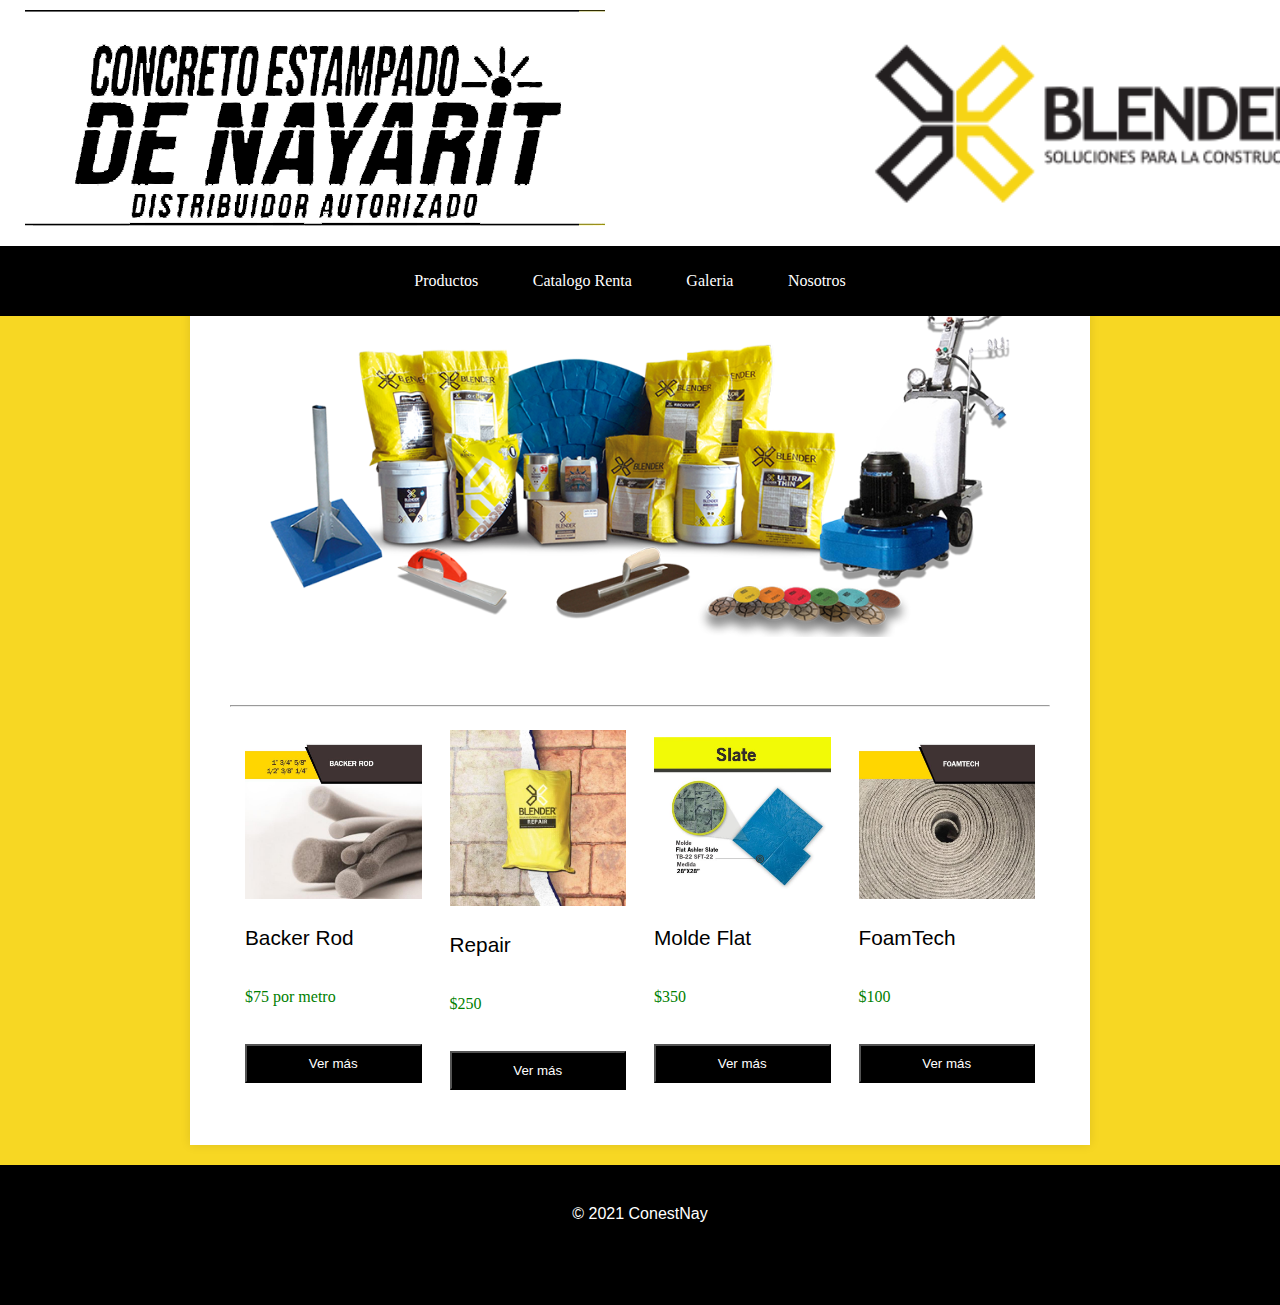
<file: index.html>
<!DOCTYPE html>
<html>
<head>
	<title>
		Concretos Estampados de Nayarit
	</title>
	<link rel="stylesheet" type="text/css" href="style/style.css">
	<style type="text/css"></style>
<header> <!-- Cabecera -->
	<table id="header" cellpadding="10px" border="0" cellspacing="0">
		<tr>
			<td width="33%"><a href="index.html"><img src="source/nombre.png" alt="negocio-logo" id="negocio-logo"></a></td>
			<td align="center" ><h2></h2></td>
			<td width="33%" align="right"><img src="source/logo.png" alt="blender-logo" id="blender-logo" ></td>
		</tr>
		<tr id="menu" >
			<!-- Codigo basura que puede servir -->
			<!-- <td></td>	
				<td class="nav"><a href="#"><button>Productos</button></a></td>
				<td class="nav"><a href="#"><button>Renta</button></a></td>
				<td class="nav"><a href="#"><button>Galeria</button></a></td>
				<td class="nav"><a href="#"><button>Nosotros</button></a></td>
			<td></td> -->
			<td colspan="4" align="center">	<!-- Menu -->
				<nav>
					<ul>
						<li><a href="venta.html">Productos</a></li>
						<li><a href="renta.html">Catalogo Renta</a></li>
						<li><a href="galeria.html">Galeria</a></li>
						<li><a href="nosotros.html">Nosotros</a></li>
					</ul>
				</nav>
			</td>
		</tr>
	</table>
</header>
</head>

<body>
<section id="container"> <!-- Contenido del body de la pagina -->	
<div class="content"> <!-- Este div contiene divs anidados -->
	<div class="content"> <!-- Banner -->
					<!-- <img src="source/banner.png"> -->

		<div class="slider">
			<ul>
				<li><img src="source/banner.png" alt=""></li>
				<li><img src="source/banner_sellador.jpg" alt=""></li>
				<li><img src="source/banner_dye.jpg" alt=""></li>
				<li><img src="source/banner_bond.jpg" alt=""></li>
			</ul>
		</div>
	</div>
	<hr>
	
	<table id="Productos" border="0"> <!-- Productos "estrella" -->
		<tr>
			<td width="25%">
				<table width="100%" cellpadding="10px"> <!-- Prodcuto -->
					<tr><!-- Imagen -->
						<td>
							<a href="pagina_productos.html#101"><img src="source/backerrod_venta.jpg"></a><!-- imagen del producto -->
						</td>
					</tr>
					<tr ><!-- Nombre -->
						<td>
							<a href="pagina_productos.html#101">Backer Rod</a>
						</td>
					</tr>
					<tr><!-- Precio -->
						<td>
							<p class="precio">$75 por metro</p>
						</td>
					</tr>
					<tr><!-- Boton -->
						<td>
							 <a href="pagina_productos.html#101">
							 	<button class="ir">
									Ver más
								</button>	
							 </a>	 
						</td>
					</tr>
				</table>
			</td>
			<td width="25%">
				<table width="100%" cellpadding="10px"> <!-- Prodcuto -->
					<tr><!-- Imagen -->
						<td>
							<a href="pagina_productos.html#102"><img src="source/repair_venta.jpg"></a><!-- imagen del producto -->
						</td>
					</tr>
					<tr ><!-- Nombre -->
						<td>
							<a href="pagina_productos.html#102">Repair</a>
						</td>
					</tr>
					<tr><!-- Precio -->
						<td>
							<p class="precio">$250</p>
						</td>
					</tr>
					<tr><!-- Boton -->
						<td>
							<a href="pagina_productos.html#102">
							 	<button class="ir">
									Ver más
								</button>	
							 </a>		 
						</td>
					</tr>
				</table>
			</td>
			<td width="25%">
				<table width="100%" cellpadding="10px"> <!-- Prodcuto -->
					<tr><!-- Imagen -->
						<td>
							<a href="pagina_productos.html#103"><img src="source/molde_flatashler.jpg"></a><!-- imagen del producto -->
						</td>
					</tr>
					<tr ><!-- Nombre -->
						<td>
							<a href="pagina_productos.html#103">Molde Flat</a>
						</td>
					</tr>
					<tr><!-- Precio -->
						<td>
							<p class="precio">$350</p>
						</td>
					</tr>
					<tr><!-- Boton -->
						<td>
							 <a href="pagina_productos.html#103">
							 	<button class="ir">
									Ver más
								</button>	
							 </a>		 
						</td>
					</tr>
				</table>
			</td>
			<td width="25%">
				<table width="100%" cellpadding="10px"> <!-- Prodcuto -->
					<tr><!-- Imagen -->
						<td>
							<a href="pagina_productos.html#104"><img src="source/foamtech_venta.jpg"></a><!-- imagen del producto -->
						</td>
					</tr>
					<tr ><!-- Nombre -->
						<td>
							<a href="pagina_productos.html#104">FoamTech</a>
						</td>
					</tr>
					<tr><!-- Precio -->
						<td>
							<p class="precio">$100</p>
						</td>
					</tr>
					<tr><!-- Boton -->
						<td>
							 <a href="pagina_productos.html#104">
							 	<button class="ir">
									Ver más
								</button>	
							 </a>		 
						</td>
					</tr>
				</table>
			</td>
		</tr>
	</table>
</div>
</section>
</body>
<footer id="main-footer">
	<p>&copy; 2021 ConestNay</p>
</footer><!-- / pie de pagina -->
</html>
</file>
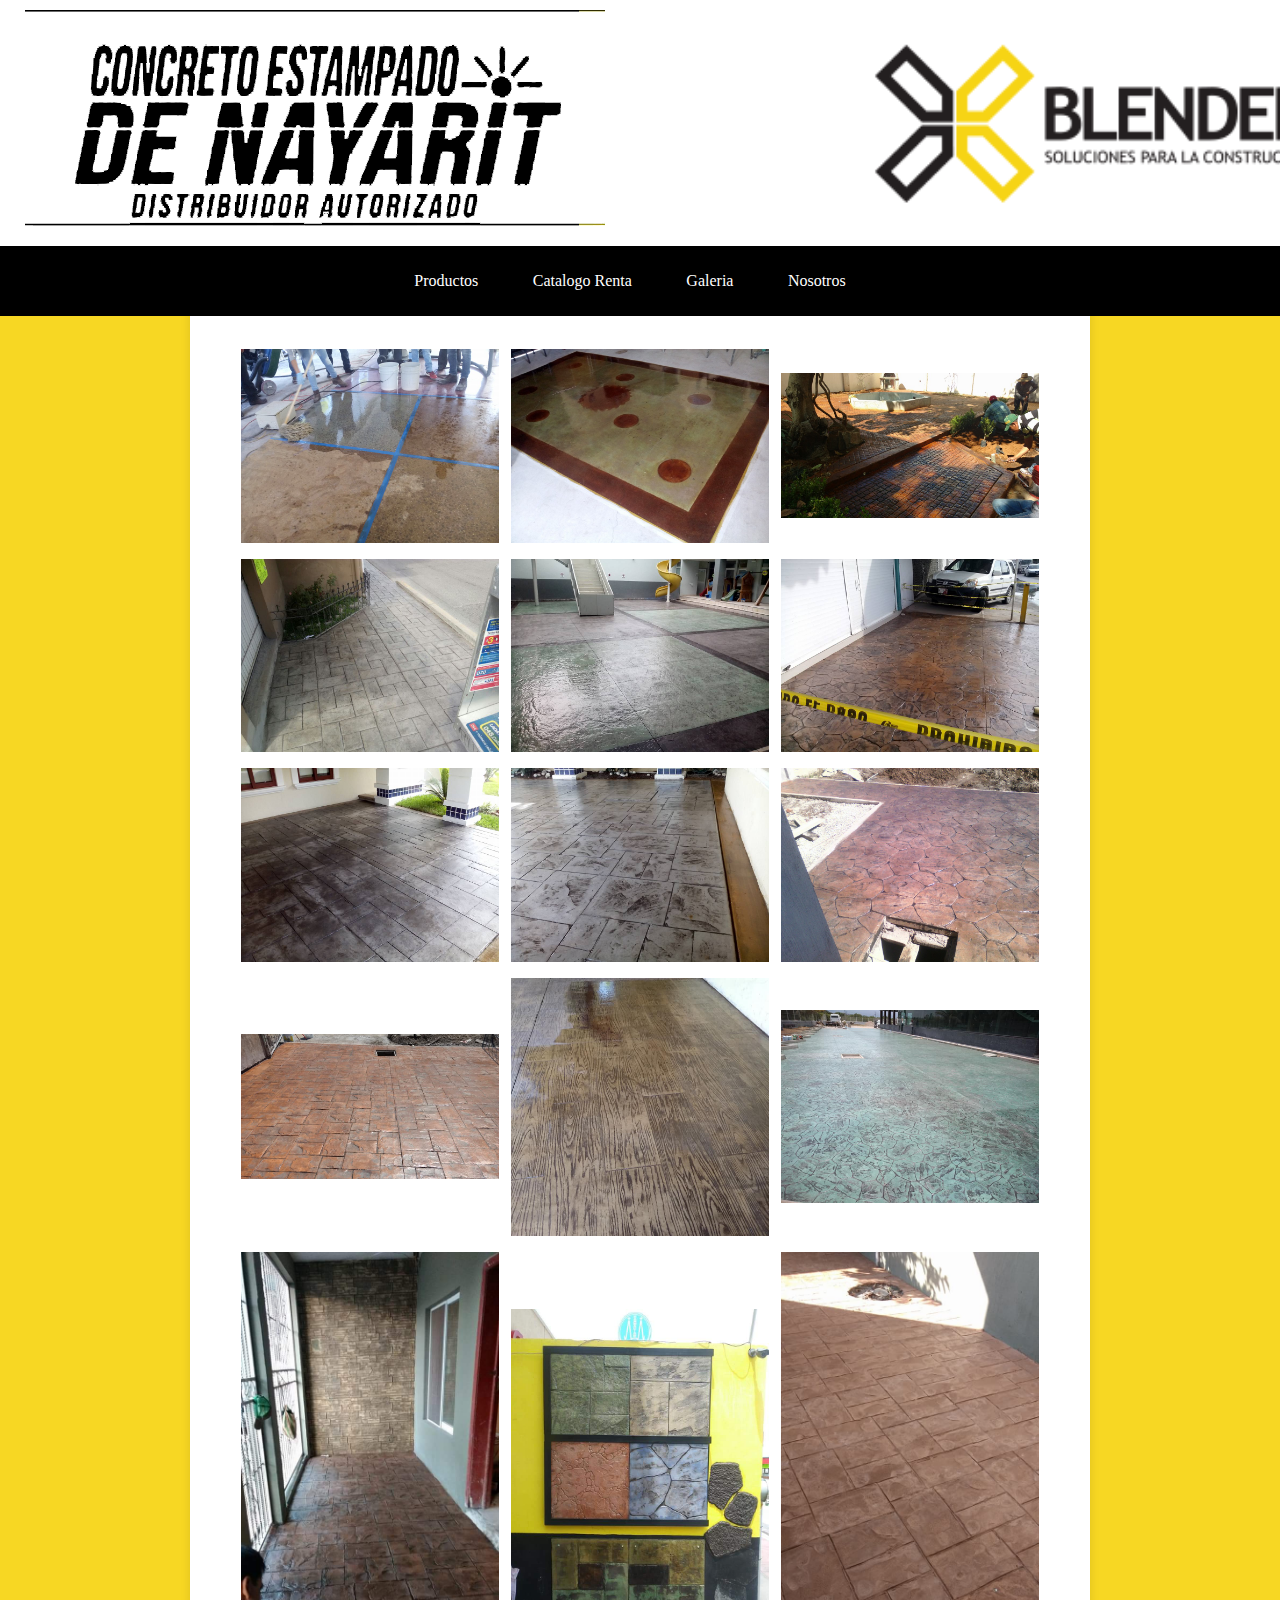
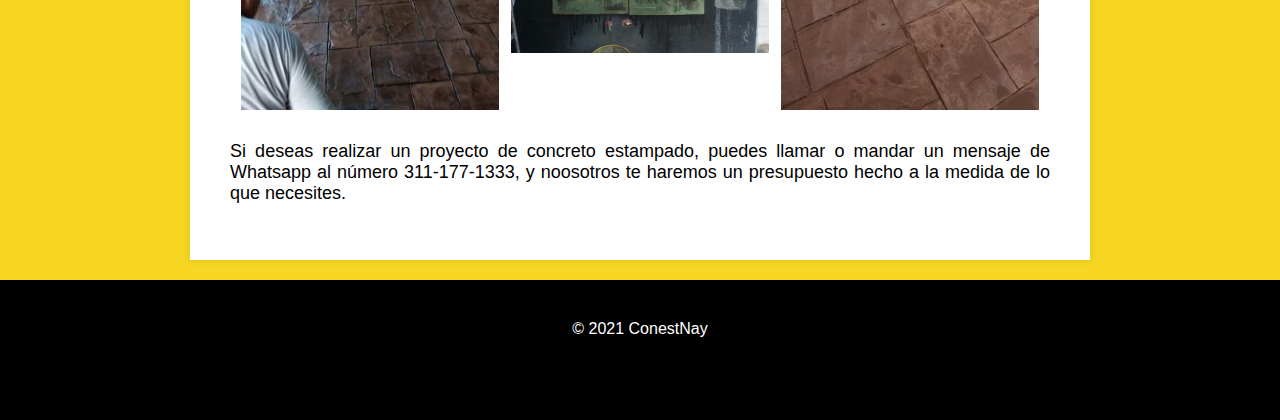
<file: galeria.html>
<!DOCTYPE html>
<html>
<head>
	<title>
		Concretos Estampados de Nayarit
	</title>
	<link rel="stylesheet" type="text/css" href="style/style.css">
	<style type="text/css"></style>
</head>
<header> <!-- Cabecera -->
	<table id="header" cellpadding="10px" border="0" cellspacing="0">
		<tr>
			<td width="33%"><a href="index.html"><img src="source/nombre.png" alt="negocio-logo" id="negocio-logo"></a></td>
			<td align="center" ></td>
			<td width="33%" align="right"><img src="source/logo.png" alt="blender-logo" id="blender-logo" ></td>
		</tr>
		<tr id="menu" >
			<!-- Codigo basura que puede servir -->
			<!-- <td></td>	
				<td class="nav"><a href="#"><button>Productos</button></a></td>
				<td class="nav"><a href="#"><button>Renta</button></a></td>
				<td class="nav"><a href="#"><button>Galeria</button></a></td>
				<td class="nav"><a href="#"><button>Nosotros</button></a></td>
			<td></td> -->
			<td colspan="4" align="center">	<!-- Menu -->
				<nav>
					<ul>
						<li><a href="venta.html">Productos</a></li>
						<li><a href="renta.html">Catalogo Renta</a></li>
						<li><a href="galeria.html">Galeria</a></li>
						<li><a href="nosotros.html">Nosotros</a></li>
					</ul>
				</nav>
			</td>
		</tr>
	</table>
</header>
<body>

<section id="container"> <!-- Contenido del body de la pagina -->
	
<div class="content"> <!-- Este div contiene divs anidados -->

<p><font size="5.5em">Galeria</font></p>
<br>

<table border="0" width="100%" cellspacing="10">
	<tr>
		<td width="33.33333%">
			<img src="source/galeria_1.jpg" width="100%"><!-- Imagen -->
		</td>
		<td width="33.33333%">
			<img src="source/galeria_2.jpg" width="100%">
		</td>
		<td width="33.33333%">
			<img src="source/galeria_3.jpg" width="100%">
		</td>
	</tr>
	<tr>
		<td width="33.33333%">
			<img src="source/galeria_4.jpg" width="100%">
		</td>
		<td width="33.33333%">
			<img src="source/galeria_5.jpg" width="100%">
		</td>
		<td width="33.33333%">
			<img src="source/galeria_6.jpg" width="100%">
		</td>
	</tr>
	<tr>
		<td width="33.33333%">
			<img src="source/galeria_7.jpg" width="100%">
		</td>
		<td width="33.33333%">
			<img src="source/galeria_8.jpg" width="100%">
		</td>
		<td width="33.33333%">
			<img src="source/galeria_9.jpg" width="100%">
		</td>
	</tr>
		<tr>
		<td width="33.33333%">
			<img src="source/galeria_10.jpg" width="100%">
		</td>
		<td width="33.33333%">
			<img src="source/galeria_11.jpg" width="100%">
		</td>
		<td width="33.33333%">
			<img src="source/galeria_12.jpg" width="100%">
		</td>
	</tr>
	</tr>
		<tr>
		<td width="33.33333%">
			<img src="source/galeria_13.jpg" width="100%">
		</td>
		<td width="33.33333%">
			<img src="source/galeria_14.jpg" width="100%">
		</td>
		<td width="33.33333%">
			<img src="source/galeria_15.jpg" width="100%">
		</td>
	</tr>
	
	
</table>
			<p >
				<font size="4.5em">Si deseas realizar un proyecto de concreto estampado, puedes llamar o mandar un mensaje de Whatsapp al número 311-177-1333, y noosotros te haremos un presupuesto hecho a la medida de lo que necesites.</font>
			</p>
</div>
</section>
</body>

<footer id="main-footer">
	<p>&copy; 2021 ConestNay</p>
</footer><!-- / pie de pagina -->
</html>
</file>
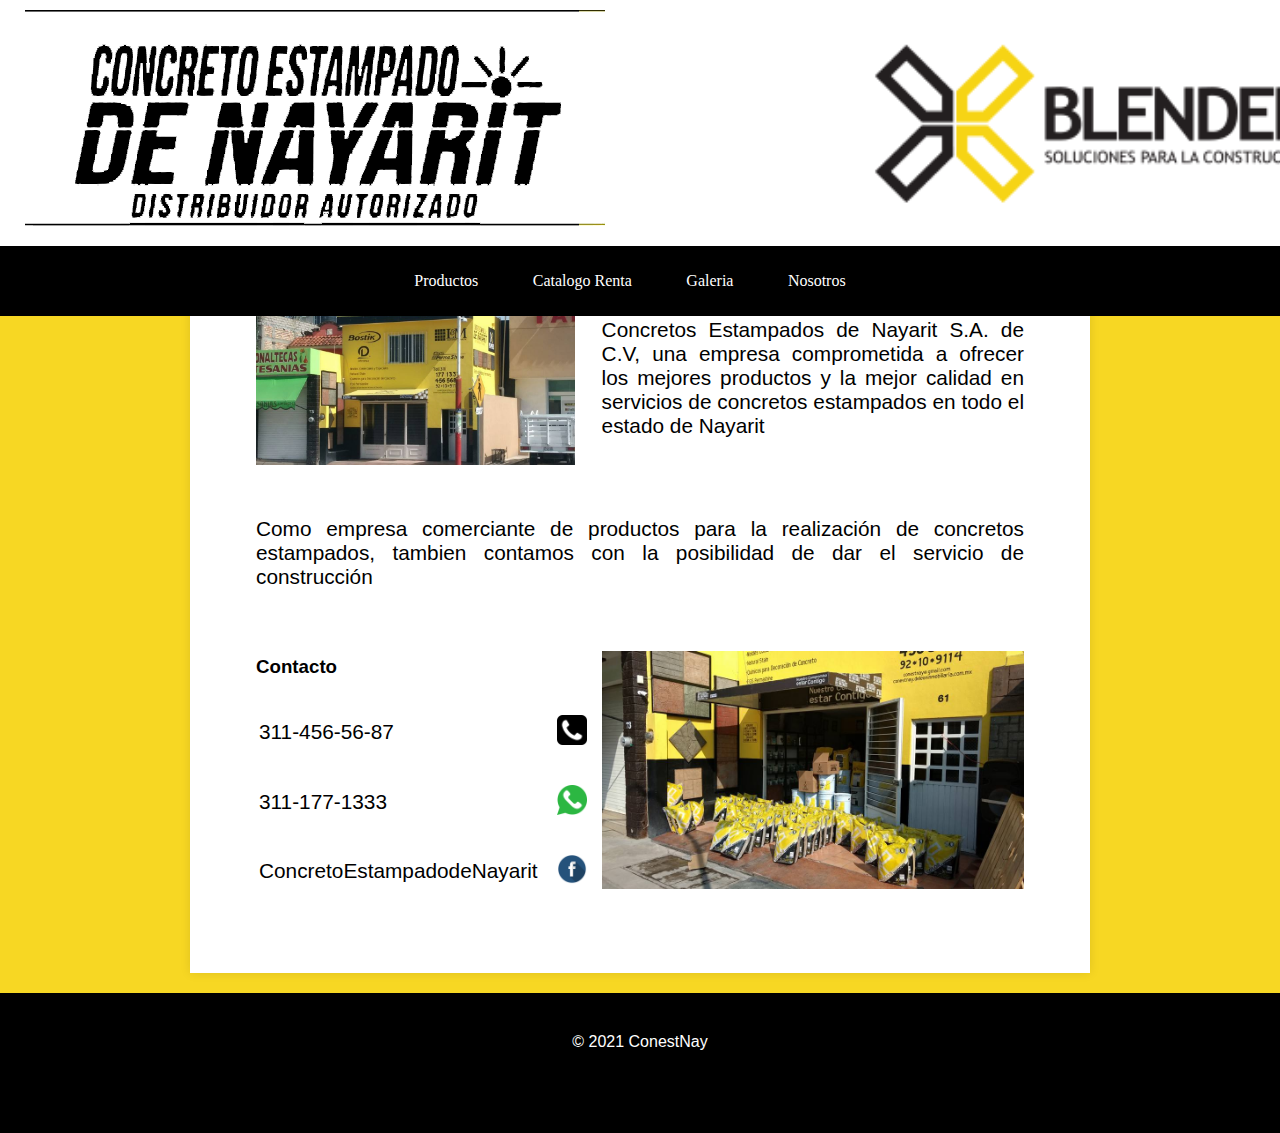
<file: nosotros.html>
<!DOCTYPE html>
<html>
<head>
	<title>
		Concretos Estampados de Nayarit
	</title>
	<link rel="stylesheet" type="text/css" href="style/style.css">
	<style type="text/css">
  
</style>
</head>
<header> <!-- Cabecera -->
	<table id="header" cellpadding="10px" border="0" cellspacing="0">
		<tr>
			<td width="33%"><a href="index.html"><img src="source/nombre.png" alt="negocio-logo" id="negocio-logo"></a></td>
			<td align="center" ></td>
			<td width="33%" align="right"><img src="source/logo.png" alt="blender-logo" id="blender-logo" ></td>
		</tr>
		<tr id="menu" >
			<!-- Codigo basura que puede servir -->
			<!-- <td></td>	
				<td class="nav"><a href="#"><button>Productos</button></a></td>
				<td class="nav"><a href="#"><button>Renta</button></a></td>
				<td class="nav"><a href="#"><button>Galeria</button></a></td>
				<td class="nav"><a href="#"><button>Nosotros</button></a></td>
			<td></td> -->
			<td colspan="4" align="center">	<!-- Menu -->
				<nav>
					<ul>
						<li><a href="venta.html">Productos</a></li>
						<li><a href="renta.html">Catalogo Renta</a></li>
						<li><a href="galeria.html">Galeria</a></li>
						<li><a href="nosotros.html">Nosotros</a></li>
					</ul>
				</nav>
			</td>
		</tr>
	</table>
</header>
<body>

<section id="container"> <!-- Contenido del body de la pagina -->
	
<div class="content" id="Nosotros-info"> <!-- Este div contiene divs anidados -->

<table width="100%" border="0" cellspacing="25">
	<tr>
		<td width="35%">
			<img src="source/nosotros_1.jpg"> <!-- Imagen -->
		</td>
		<td>
			<p>Concretos Estampados de Nayarit S.A. de C.V, una empresa comprometida a ofrecer los mejores productos y la mejor calidad en servicios de concretos estampados en todo el estado de Nayarit</p>
		</td>
	</tr>
	<tr>
		<td colspan="2">
			<p>Como empresa comerciante de productos para la realización de concretos estampados, tambien contamos con la posibilidad de dar el servicio de construcción</p>
		</td>
	</tr>
	<tr>
		<td width="35%">
			<h3>Contacto</h3>
			<table width="100%" border="0" id="sos"><!-- seccion de contacto -->
				<tr>
					<td>
						
						<p> 		311-456-56-87</p>
					</td>
					<td >
						<img src="source/telefono.png">
					</td>
				</tr>
				<tr>
					<td>
						<p>			311-177-1333</p>
					</td>
					<td>
						<img src="source/whatsapp.png">
					</td>
				</tr>
				<tr>
					<td>
						<p>		ConcretoEstampadodeNayarit</p>
					</td>
					<td>
						<img src="source/facebook.png">
					</td>
				</tr>
			</table>
		</td>
		<td >
			<img src="source/nosotros_2.jpg"> <!-- Imagen -->
		</td>
	</tr>

</table>

</div>
</section >
	
</body>

<footer id="main-footer">
	<p>&copy; 2021 ConestNay</p>
</footer><!-- / pie de pagina -->
</html>
</file>
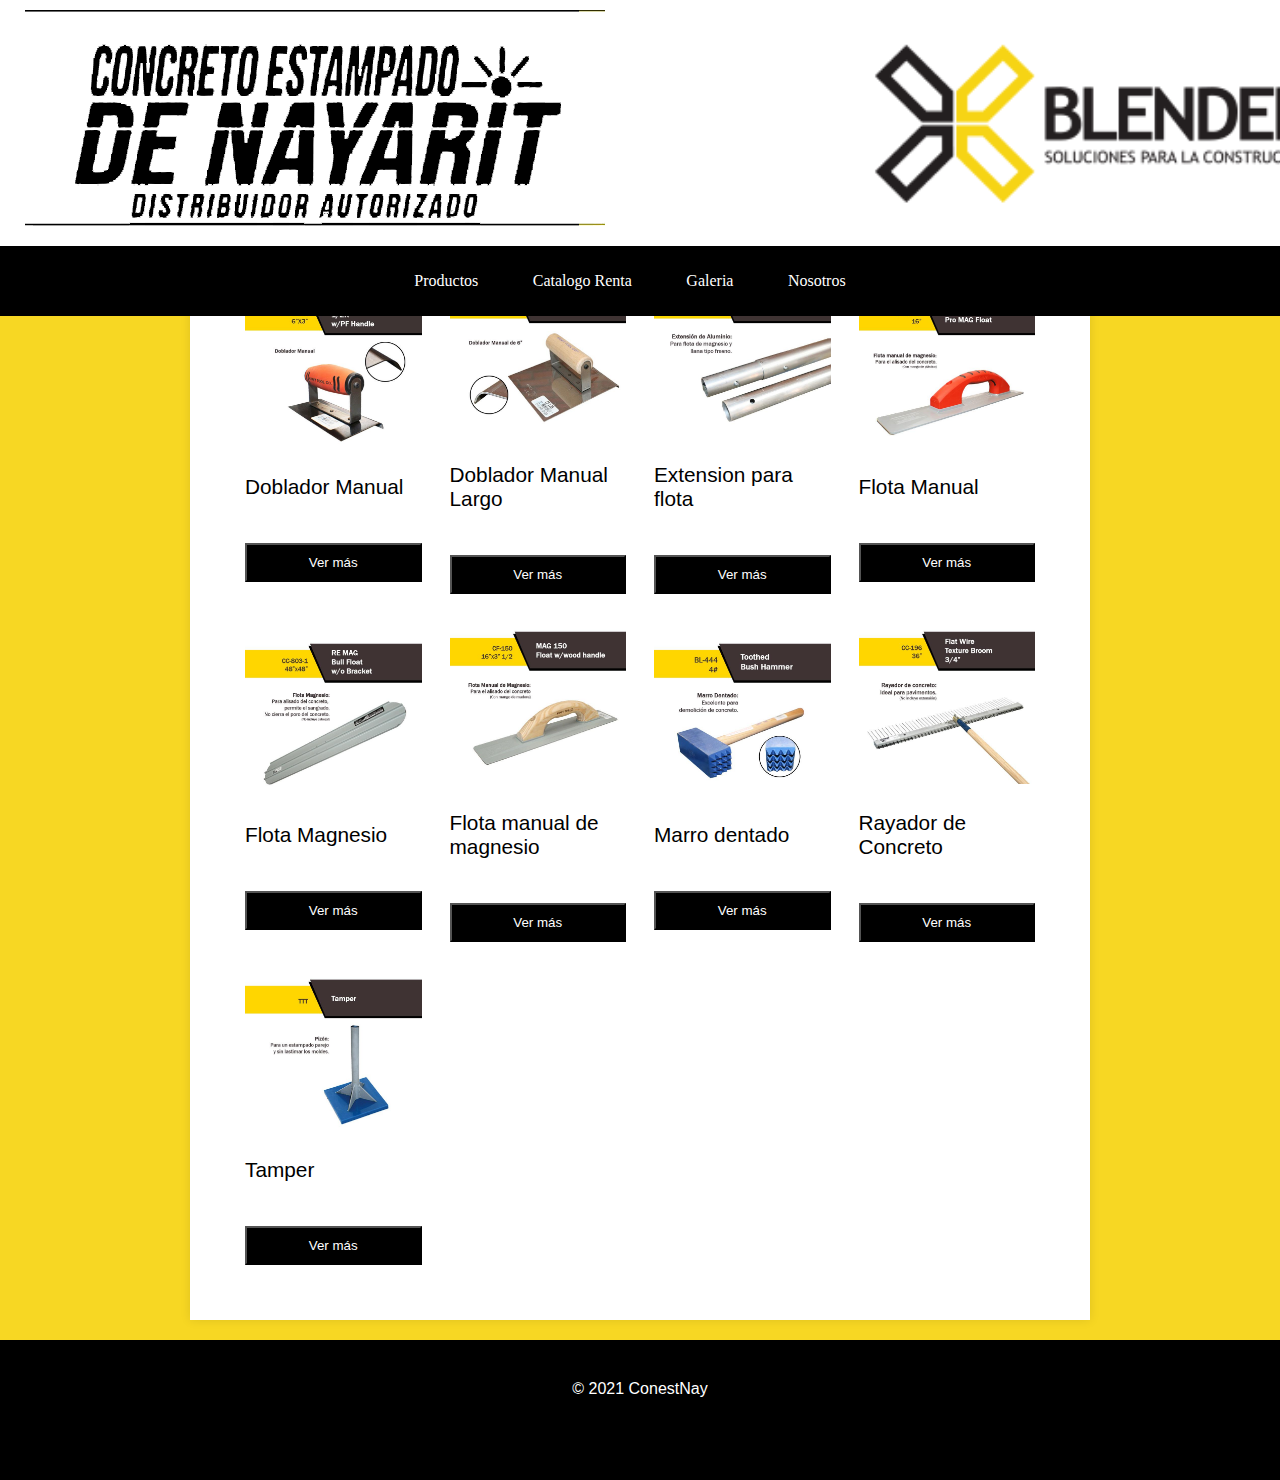
<file: renta.html>
<!DOCTYPE html>
<html>
<head>
	<title>
		Concretos Estampados de Nayarit
	</title>
	<link rel="stylesheet" type="text/css" href="style/style.css">
	<style type="text/css">
  
</style>
</head>
<header> <!-- Cabecera -->
	<table id="header" cellpadding="10px" border="0" cellspacing="0">
		<tr>
			<td width="33%"><a href="index.html"><img src="source/nombre.png" alt="negocio-logo" id="negocio-logo"></a></td>
			<td align="center" ></td>
			<td width="33%" align="right"><img src="source/logo.png" alt="blender-logo" id="blender-logo" ></td>
		</tr>
		<tr id="menu" >
			<!-- Codigo basura que puede servir -->
			<!-- <td></td>	
				<td class="nav"><a href="#"><button>Productos</button></a></td>
				<td class="nav"><a href="#"><button>Renta</button></a></td>
				<td class="nav"><a href="#"><button>Galeria</button></a></td>
				<td class="nav"><a href="#"><button>Nosotros</button></a></td>
			<td></td> -->
			<td colspan="4" align="center">	<!-- Menu -->
				<nav>
					<ul>
						<li><a href="venta.html">Productos</a></li>
						<li><a href="renta.html">Catalogo Renta</a></li>
						<li><a href="galeria.html">Galeria</a></li>
						<li><a href="nosotros.html">Nosotros</a></li>
					</ul>
				</nav>
			</td>
		</tr>
	</table>
</header>
<body>

<section id="container"> <!-- Contenido del body de la pagina -->
	
<div class="content"> <!-- Este div contiene divs anidados -->

	<table id="Productos" border="0"> <!-- Tabla de productos -->
		<tr>
			<td width="25%">
				<table width="100%" cellpadding="10px"> <!-- Prodcuto 01 -->
					<tr><!-- Imagen -->
						<td>
							<a href="pagina_productos.html#201"><img src="source/doblador_renta.jpg"></a><!-- imagen del producto -->
						</td>
					</tr>
					<tr ><!-- Nombre -->
						<td>
							<a href="pagina_productos.html#201">Doblador Manual</a>
						</td>
					</tr>
					<tr><!-- Precio -->
						<td>
							
						</td>
					</tr>
					<tr><!-- Boton -->
						<td>
							 <a href="pagina_productos.html#201">
							 	<button class="ir">
									Ver más
								</button>	
							 </a>	 
						</td>
					</tr>
				</table>
			</td>
			<td width="25%">
				<table width="100%" cellpadding="10px"> <!-- Prodcuto 02 -->
					<tr><!-- Imagen -->
						<td>
							<a href="pagina_productos.html#202"><img src="source/dobladormanual_renta.jpg"></a><!-- imagen del producto -->
						</td>
					</tr>
					<tr ><!-- Nombre -->
						<td>
							<a href="pagina_productos.html#202">Doblador Manual Largo</a>
						</td>
					</tr>
					<tr><!-- Precio -->
						<td>
						
						</td>
					</tr>
					<tr><!-- Boton -->
						<td>
							<a href="pagina_productos.html#202">
							 	<button class="ir">
									Ver más
								</button>	
							 </a>		 
						</td>
					</tr>
				</table>
			</td>
			<td width="25%">
				<table width="100%" cellpadding="10px"> <!-- Prodcuto 03 -->
					<tr><!-- Imagen -->
						<td>
							<a href="pagina_productos.html#203"><img src="source/extensionflota_renta.jpg"></a><!-- imagen del producto -->
						</td>
					</tr>
					<tr ><!-- Nombre -->
						<td>
							<a href="pagina_productos.html#203">Extension para flota</a>
						</td>
					</tr>
					<tr><!-- Precio -->
						<td>
							
						</td>
					</tr>
					<tr><!-- Boton -->
						<td>
							 <a href="pagina_productos.html#203">
							 	<button class="ir">
									Ver más
								</button>	
							 </a>		 
						</td>
					</tr>
				</table>
			</td>
			<td width="25%">
				<table width="100%" cellpadding="10px"> <!-- Prodcuto 04 -->
					<tr><!-- Imagen -->
						<td>
							<a href="pagina_productos.html#204"><img src="source/flota_renta.jpg"></a><!-- imagen del producto -->
						</td>
					</tr>
					<tr ><!-- Nombre -->
						<td>
							<a href="pagina_productos.html#204">Flota Manual</a>
						</td>
					</tr>
					<tr><!-- Precio -->
						<td>
							
						</td>
					</tr>
					<tr><!-- Boton -->
						<td>
							 <a href="pagina_productos.html#204">
							 	<button class="ir">
									Ver más
								</button>	
							 </a>		 
						</td>
					</tr>
				</table>
			</td>
		</tr>
		<tr><!-- Siguiente fila de productos -->
			<td width="25%">
				<table width="100%" cellpadding="10px"> <!-- Prodcuto 05 -->
					<tr><!-- Imagen -->
						<td>
							<a href="pagina_productos.html#205"><img src="source/flotamagnesio_renta.jpg"></a><!-- imagen del producto -->
						</td>
					</tr>
					<tr ><!-- Nombre -->
						<td>
							<a href="pagina_productos.html#205">Flota Magnesio</a>
						</td>
					</tr>
					<tr><!-- Precio -->
						<td>
							
						</td>
					</tr>
					<tr><!-- Boton -->
						<td>
							 <a href="pagina_productos.html#205">
							 	<button class="ir">
									Ver más
								</button>	
							 </a>	 
						</td>
					</tr>
				</table>
			</td>
			<td width="25%">
				<table width="100%" cellpadding="10px"> <!-- Prodcuto 06 -->
					<tr><!-- Imagen -->
						<td>
							<a href="pagina_productos.html#206"><img src="source/flotamanual_renta.jpg"></a><!-- imagen del producto -->
						</td>
					</tr>
					<tr ><!-- Nombre -->
						<td>
							<a href="pagina_productos.html#206">Flota manual de magnesio</a>
						</td>
					</tr>
					<tr><!-- Precio -->
						<td>
							
						</td>
					</tr>
					<tr><!-- Boton -->
						<td>
							<a href="pagina_productos.html#206">
							 	<button class="ir">
									Ver más
								</button>	
							 </a>		 
						</td>
					</tr>
				</table>
			</td>
			<td width="25%">
				<table width="100%" cellpadding="10px"> <!-- Prodcuto 07 -->
					<tr><!-- Imagen -->
						<td>
							<a href="pagina_productos.html#207"><img src="source/marrodentado_renta.jpg"></a><!-- imagen del producto -->
						</td>
					</tr>
					<tr ><!-- Nombre -->
						<td>
							<a href="pagina_productos.html#207">Marro dentado</a>
						</td>
					</tr>
					<tr><!-- Precio -->
						<td>
							
						</td>
					</tr>
					<tr><!-- Boton -->
						<td>
							 <a href="pagina_productos.html#207">
							 	<button class="ir">
									Ver más
								</button>	
							 </a>		 
						</td>
					</tr>
				</table>
			</td>
			<td width="25%">
				<table width="100%" cellpadding="10px"> <!-- Prodcuto 08 -->
					<tr><!-- Imagen -->
						<td>
							<a href="pagina_productos.html#208"><img src="source/rayadordeconcreto_renta.jpg"></a><!-- imagen del producto -->
						</td>
					</tr>
					<tr ><!-- Nombre -->
						<td>
							<a href="pagina_productos.html#208">Rayador de Concreto</a>
						</td>
					</tr>
					<tr><!-- Precio -->
						<td>
							
						</td>
					</tr>
					<tr><!-- Boton -->
						<td>
							 <a href="pagina_productos.html#208">
							 	<button class="ir">
									Ver más
								</button>	
							 </a>		 
						</td>
					</tr>
				</table>
			</td>
		</tr>
		<tr>
			<td width="25%">
				<table width="100%" cellpadding="10px"> <!-- Prodcuto 09 -->
					<tr><!-- Imagen -->
						<td>
							<a href="pagina_productos.html#209"><img src="source/tamper_renta.jpg"></a><!-- imagen del producto -->
						</td>
					</tr>
					<tr ><!-- Nombre -->
						<td>
							<a href="pagina_productos.html#209">Tamper</a>
						</td>
					</tr>
					<tr><!-- Precio -->
						<td>
							
						</td>
					</tr>
					<tr><!-- Boton -->
						<td>
							 <a href="pagina_productos.html#209">
							 	<button class="ir">
									Ver más
								</button>	
							 </a>	 
						</td>
					</tr>
				</table>
			</td>
			<td width="25%">
				<table width="100%" cellpadding="10px">
				<tr><td></td></tr>		
				</table>
			</td>
			<td width="25%">
				<table width="100%" cellpadding="10px">
				<tr><td></td></tr>		
				</table>
			</td>
			<td width="25%">
				<table width="100%" cellpadding="10px">
				<tr><td></td></tr>		
				</table>
			</td>
		</tr>
	</table>

</div>
</section>
</body>

<footer id="main-footer">
	<p>&copy; 2021 ConestNay</p>
</footer><!-- / pie de pagina -->
</html>
</file>
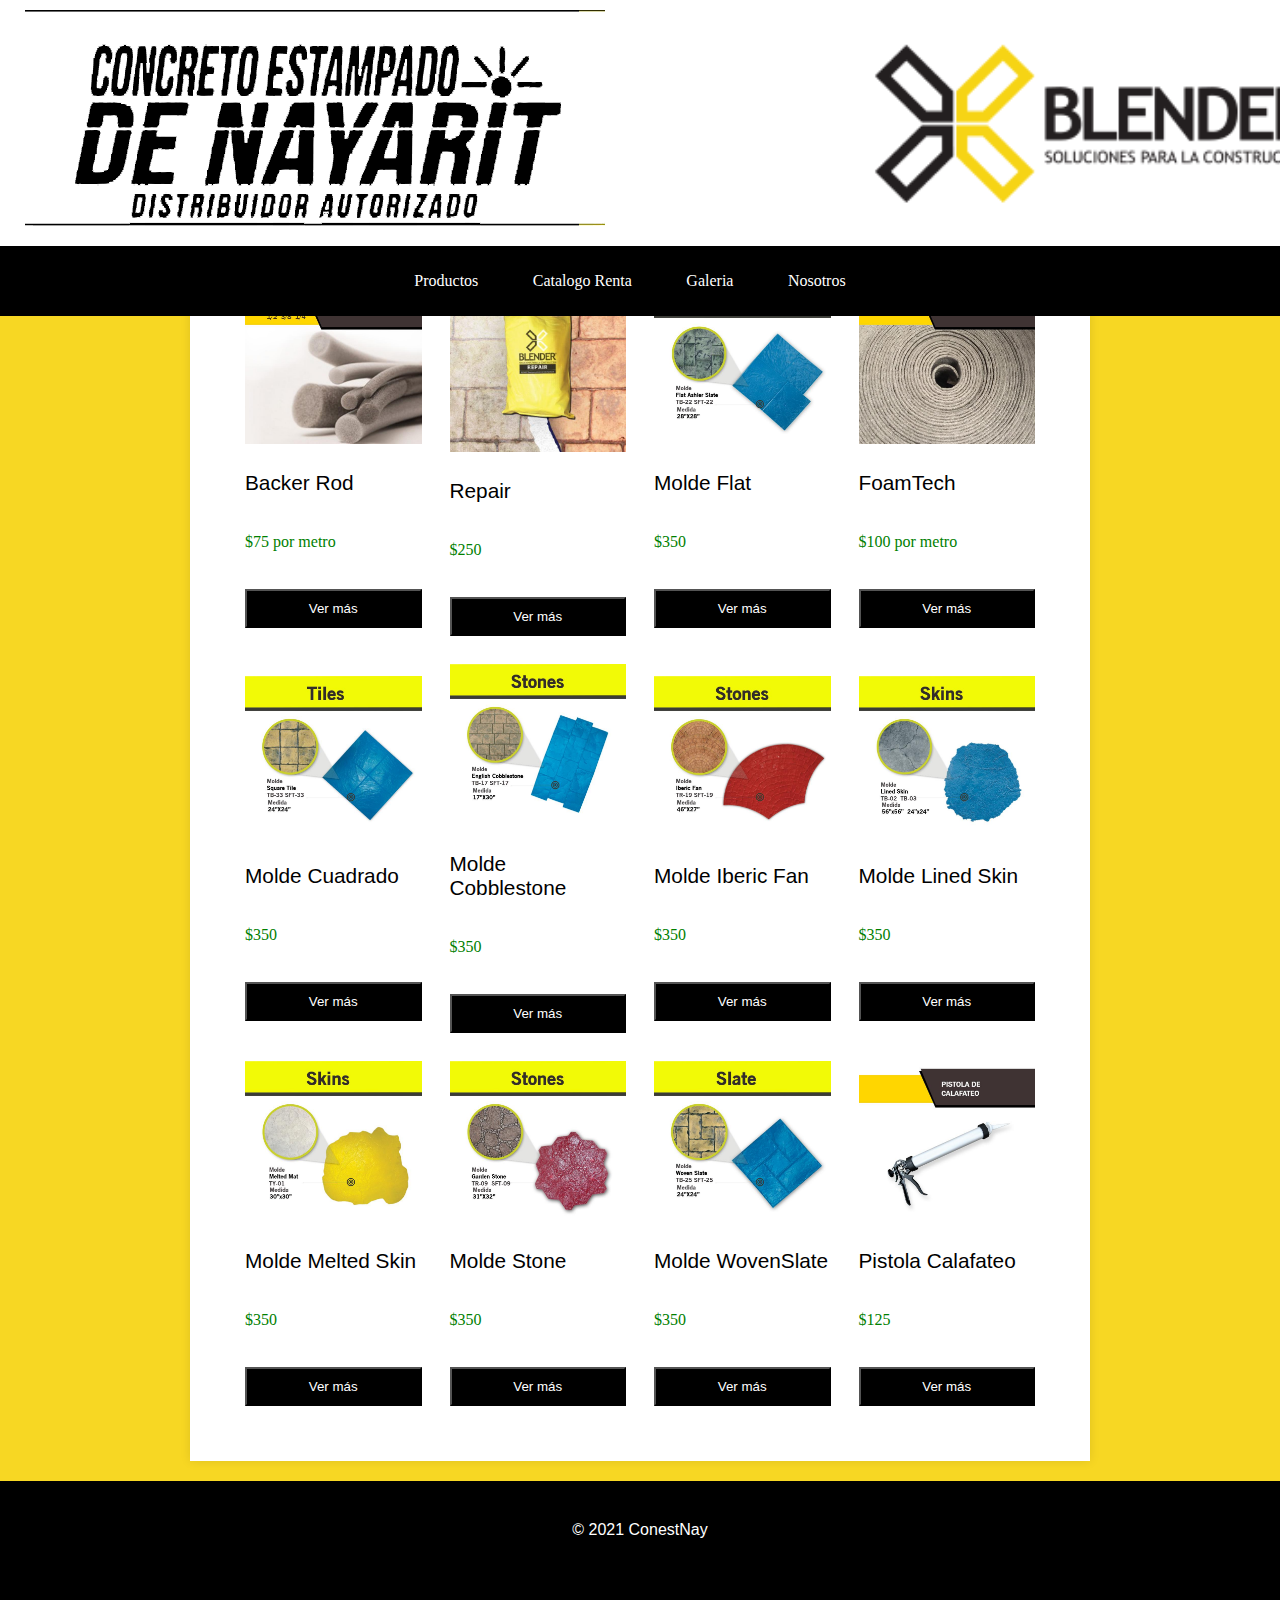
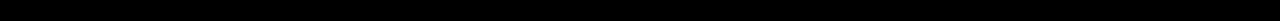
<file: venta.html>
<!DOCTYPE html>
<html>
<head>
	<title>
		Concretos Estampados de Nayarit
	</title>
	<link rel="stylesheet" type="text/css" href="style/style.css">
	<style type="text/css">
  
</style>
</head>
<header> <!-- Cabecera -->
	<table id="header" cellpadding="10px" border="0" cellspacing="0">
		<tr>
			<td width="33%"><a href="index.html"><img src="source/nombre.png" alt="negocio-logo" id="negocio-logo"></a></td>
			<td align="center" ></td>
			<td width="33%" align="right"><img src="source/logo.png" alt="blender-logo" id="blender-logo" ></td>
		</tr>
		<tr id="menu" >
			<!-- Codigo basura que puede servir -->
			<!-- <td></td>	
				<td class="nav"><a href="#"><button>Productos</button></a></td>
				<td class="nav"><a href="#"><button>Renta</button></a></td>
				<td class="nav"><a href="#"><button>Galeria</button></a></td>
				<td class="nav"><a href="#"><button>Nosotros</button></a></td>
			<td></td> -->
			<td colspan="4" align="center">	<!-- Menu -->
				<nav>
					<ul>
						<li><a href="venta.html">Productos</a></li>
						<li><a href="renta.html">Catalogo Renta</a></li>
						<li><a href="galeria.html">Galeria</a></li>
						<li><a href="nosotros.html">Nosotros</a></li>
					</ul>
				</nav>
			</td>
		</tr>
	</table>
</header>
<body>

<section id="container"> <!-- Contenido del body de la pagina -->
	
<div class="content"> <!-- Este div contiene divs anidados -->

<table id="Productos" border="0"> <!-- Tabla de productos -->
		<tr>
			<td width="25%">
				<table width="100%" cellpadding="10px"> <!-- Prodcuto 01 -->
					<tr><!-- Imagen -->
						<td>
							<a href="pagina_productos.html#101"><img src="source/backerrod_venta.jpg"></a><!-- imagen del producto -->
						</td>
					</tr>
					<tr ><!-- Nombre -->
						<td>
							<a href="pagina_productos.html#101">Backer Rod</a>
						</td>
					</tr>
					<tr><!-- Precio -->
						<td>
							<p class="precio">$75 por metro</p>
						</td>
					</tr>
					<tr><!-- Boton -->
						<td>
							 <a href="pagina_productos.html#101">
							 	<button class="ir">
									Ver más
								</button>	
							 </a>	 
						</td>
					</tr>
				</table>
			</td>
			<td width="25%">
				<table width="100%" cellpadding="10px"> <!-- Prodcuto 02 -->
					<tr><!-- Imagen -->
						<td>
							<a href="pagina_productos.html#102"><img src="source/repair_venta.jpg"></a><!-- imagen del producto -->
						</td>
					</tr>
					<tr ><!-- Nombre -->
						<td>
							<a href="pagina_productos.html#102">Repair</a>
						</td>
					</tr>
					<tr><!-- Precio -->
						<td>
							<p class="precio">$250</p>
						</td>
					</tr>
					<tr><!-- Boton -->
						<td>
							<a href="pagina_productos.html#102">
							 	<button class="ir">
									Ver más
								</button>	
							 </a>		 
						</td>
					</tr>
				</table>
			</td>
			<td width="25%">
				<table width="100%" cellpadding="10px"> <!-- Prodcuto 03 -->
					<tr><!-- Imagen -->
						<td>
							<a href="pagina_productos.html#103"><img src="source/molde_flatashler.jpg"></a><!-- imagen del producto -->
						</td>
					</tr>
					<tr ><!-- Nombre -->
						<td>
							<a href="pagina_productos.html#103">Molde Flat</a>
						</td>
					</tr>
					<tr><!-- Precio -->
						<td>
							<p class="precio">$350</p>
						</td>
					</tr>
					<tr><!-- Boton -->
						<td>
							 <a href="pagina_productos.html#103">
							 	<button class="ir">
									Ver más
								</button>	
							 </a>		 
						</td>
					</tr>
				</table>
			</td>
			<td width="25%">
				<table width="100%" cellpadding="10px"> <!-- Prodcuto 04 -->
					<tr><!-- Imagen -->
						<td>
							<a href="pagina_productos.html#104"><img src="source/foamtech_venta.jpg"></a><!-- imagen del producto -->
						</td>
					</tr>
					<tr ><!-- Nombre -->
						<td>
							<a href="pagina_productos.html#104">FoamTech</a>
						</td>
					</tr>
					<tr><!-- Precio -->
						<td>
							<p class="precio">$100 por metro</p>
						</td>
					</tr>
					<tr><!-- Boton -->
						<td>
							 <a href="pagina_productos.html#104">
							 	<button class="ir">
									Ver más
								</button>	
							 </a>		 
						</td>
					</tr>
				</table>
			</td>
		</tr>
		<tr><!-- Siguiente fila de productos -->
			<td width="25%">
				<table width="100%" cellpadding="10px"> <!-- Prodcuto 05 -->
					<tr><!-- Imagen -->
						<td>
							<a href="pagina_productos.html#105"><img src="source/molde_cuadrado.jpg"></a><!-- imagen del producto -->
						</td>
					</tr>
					<tr ><!-- Nombre -->
						<td>
							<a href="pagina_productos.html#101">Molde Cuadrado</a>
						</td>
					</tr>
					<tr><!-- Precio -->
						<td>
							<p class="precio">$350</p>
						</td>
					</tr>
					<tr><!-- Boton -->
						<td>
							 <a href="pagina_productos.html#105">
							 	<button class="ir">
									Ver más
								</button>	
							 </a>	 
						</td>
					</tr>
				</table>
			</td>
			<td width="25%">
				<table width="100%" cellpadding="10px"> <!-- Prodcuto 06 -->
					<tr><!-- Imagen -->
						<td>
							<a href="pagina_productos.html#106"><img src="source/molde_englishcobblestone.jpg"></a><!-- imagen del producto -->
						</td>
					</tr>
					<tr ><!-- Nombre -->
						<td>
							<a href="pagina_productos.html#106">Molde Cobblestone</a>
						</td>
					</tr>
					<tr><!-- Precio -->
						<td>
							<p class="precio">$350</p>
						</td>
					</tr>
					<tr><!-- Boton -->
						<td>
							<a href="pagina_productos.html#106">
							 	<button class="ir">
									Ver más
								</button>	
							 </a>		 
						</td>
					</tr>
				</table>
			</td>
			<td width="25%">
				<table width="100%" cellpadding="10px"> <!-- Prodcuto 07 -->
					<tr><!-- Imagen -->
						<td>
							<a href="pagina_productos.html#107"><img src="source/molde_ibericfam.jpg"></a><!-- imagen del producto -->
						</td>
					</tr>
					<tr ><!-- Nombre -->
						<td>
							<a href="pagina_productos.html#107">Molde Iberic Fan</a>
						</td>
					</tr>
					<tr><!-- Precio -->
						<td>
							<p class="precio">$350</p>
						</td>
					</tr>
					<tr><!-- Boton -->
						<td>
							 <a href="pagina_productos.html#107">
							 	<button class="ir">
									Ver más
								</button>	
							 </a>		 
						</td>
					</tr>
				</table>
			</td>
			<td width="25%">
				<table width="100%" cellpadding="10px"> <!-- Prodcuto 08 -->
					<tr><!-- Imagen -->
						<td>
							<a href="pagina_productos.html#108"><img src="source/molde_linearskin.jpg"></a><!-- imagen del producto -->
						</td>
					</tr>
					<tr ><!-- Nombre -->
						<td>
							<a href="pagina_productos.html#108">Molde Lined Skin</a>
						</td>
					</tr>
					<tr><!-- Precio -->
						<td>
							<p class="precio">$350</p>
						</td>
					</tr>
					<tr><!-- Boton -->
						<td>
							 <a href="pagina_productos.html#108">
							 	<button class="ir">
									Ver más
								</button>	
							 </a>		 
						</td>
					</tr>
				</table>
			</td>
		</tr>
		<tr>
			<td width="25%">
				<table width="100%" cellpadding="10px"> <!-- Prodcuto 09 -->
					<tr><!-- Imagen -->
						<td>
							<a href="pagina_productos.html#109"><img src="source/molde_meltedskin.jpg"></a><!-- imagen del producto -->
						</td>
					</tr>
					<tr ><!-- Nombre -->
						<td>
							<a href="pagina_productos.html#109">Molde Melted Skin</a>
						</td>
					</tr>
					<tr><!-- Precio -->
						<td>
							<p class="precio">$350</p>
						</td>
					</tr>
					<tr><!-- Boton -->
						<td>
							 <a href="pagina_productos.html#109">
							 	<button class="ir">
									Ver más
								</button>	
							 </a>	 
						</td>
					</tr>
				</table>
			</td>
			<td width="25%">
				<table width="100%" cellpadding="10px"> <!-- Prodcuto 10-->
					<tr><!-- Imagen -->
						<td>
							<a href="pagina_productos.html#110"><img src="source/molde_piedra.jpg"></a><!-- imagen del producto -->
						</td>
					</tr>
					<tr ><!-- Nombre -->
						<td>
							<a href="pagina_productos.html#110">Molde Stone</a>
						</td>
					</tr>
					<tr><!-- Precio -->
						<td>
							<p class="precio">$350</p>
						</td>
					</tr>
					<tr><!-- Boton -->
						<td>
							<a href="pagina_productos.html#110">
							 	<button class="ir">
									Ver más
								</button>	
							 </a>		 
						</td>
					</tr>
				</table>
			</td>
			<td width="25%">
				<table width="100%" cellpadding="10px"> <!-- Prodcuto 11 -->
					<tr><!-- Imagen -->
						<td>
							<a href="pagina_productos.html#111"><img src="source/molde_wovenslate.jpg"></a><!-- imagen del producto -->
						</td>
					</tr>
					<tr ><!-- Nombre -->
						<td>
							<a href="pagina_productos.html#111">Molde WovenSlate</a>
						</td>
					</tr>
					<tr><!-- Precio -->
						<td>
							<p class="precio">$350</p>
						</td>
					</tr>
					<tr><!-- Boton -->
						<td>
							 <a href="pagina_productos.html#111">
							 	<button class="ir">
									Ver más
								</button>	
							 </a>		 
						</td>
					</tr>
				</table>
			</td>
			<td width="25%">
				<table width="100%" cellpadding="10px"> <!-- Prodcuto 12 -->
					<tr><!-- Imagen -->
						<td>
							<a href="pagina_productos.html#112"><img src="source/pistola_venta.jpg"></a><!-- imagen del producto -->
						</td>
					</tr>
					<tr ><!-- Nombre -->
						<td>
							<a href="pagina_productos.html#112">Pistola Calafateo</a>
						</td>
					</tr>
					<tr><!-- Precio -->
						<td>
							<p class="precio">$125</p>
						</td>
					</tr>
					<tr><!-- Boton -->
						<td>
							 <a href="pagina_productos.html#112">
							 	<button class="ir">
									Ver más
								</button>	
							 </a>		 
						</td>
					</tr>
				</table>
			</td>
		</tr>
	</table>

</div>
</section>
</body>
<footer id="main-footer">
	<p>&copy; 2021 ConestNay</p>
</footer><!-- / pie de pagina -->
</html>
</file>
<file: style/style.css>
body{
	margin: 0;
	color: black;
	background-color: #f7d723;
	padding-top: 200px;


	font-family: Helvetica, Arial, sans-serif;
}
footer{
	height: 100px;
	background-color: black;
	color: white;
}
/*Cabecera de la página*/
#header{
	width: 100%;
	height: 120px;
	background-color: white; 
	position: fixed;
	left: 0;
	top: 0;
}
#negocio-logo {
	margin-left: 15px;
	height: 35%;
}
#blender-logo{
	margin-right: 15px;
	height: 75%;	
}

#menu {
	background-color: black;
	margin: 0;
}
#menu a{
	color: white;
	font-family: verdana;

}


	nav ul {
		margin: 0;
		padding: 0;
		list-style: none;
		padding-right: 20px;
}
	
		nav ul li {
			display: inline-block;
			line-height: 50px;
}
			
			nav ul li a {
				display: block;
				padding: 0 25px;

				text-decoration: none;
}
			
				nav ul li a:hover {
					background: #474747;
}



/*Slider del index*/
.slider{
	width: 100%
	margin: auto;
	overflow: hidden;
}
.slider ul{
	display: flex;
	padding: 0;
	width: 400%;

	animation: switch 20s infinite alternate;
	animation-timing-function: ease-out;
}
.slider li{
	width: 100%;
	list-style: none;
}
.slider img{
	width: 100%;
}

@keyframes switch{
	0%{ margin-left: :0; }
	20%{ margin-left: 0; }

	25%{ margin-left: -100%; }
	45%{ margin-left: -100%; }

	50%{ margin-left: -200%; }
	70%{ margin-left: -200%; }

	75%{ margin-left: -300%; }
	100%{ margin-left:-300%; }
}


/*Container*/
#container{
	background: white;
	width: 100%;
	max-width: 900px;
	margin: 20px auto;
	box-shadow: 0 0 10px rgba(0,0,0,.1);
}
#container .content {
		padding: 40px;
	}
#conainer .content{
	text-align: justify;
}
#container img{
	width: 100%;
}
.content p{
	text-align: justify;
}


/*Tabla de productos*/
#Productos{
	width: 100%
}
#Productos a{
	color: black;
	text-decoration: none;
	font: menu;
	font-size: 1.3em;
}
.precio{
	color: green;
	size: 1.1em;
	font-family: Georgia, serif;
}
.ir{
    text-decoration: none;
    padding: 10px;
    width: 100%;
    color: white;
    background-color: black;
    border-color: black;
 	}


/*Footer de la página*/
#main-footer {
	
	background: #000000;
	color: white;
	text-align: center;
	padding-top: 40px;
	position: relative;
    bottom: 0;
    width: 100%;
    height: 110;
    background-color: black;
	
	
}
	#main-footer p {
		margin: 0;
	}
	
	#main-footer a {
		color: white;
	}



/*Pagina de producto*/
#nombreproducto{
	font-family: Proxima Nova,-apple-system,Helvetica Neue,Helvetica,Roboto,Arial,sans-serif;
	color: #303030;
	font-size: 2em;
}
#precioproducto{
	font-family: verdana;
	color: #707070;
	font-size: 1.7em;
}
#descripcionproducto{
	 font-family: Proxima Nova,-apple-system,Helvetica Neue,Helvetica,Roboto,Arial,sans-serif;
	 color: #303030;
	 font-size: 1.2em;
}


/*Ancla pagina de producto*/
.ancla{
	padding-top: 140px;
}

/*Pagina Nosotros*/
#Nosotros-info p{
	color: black;
	font-size: 1.3em;
}


#sos img{
	
	padding: 15px;
}
</file>
